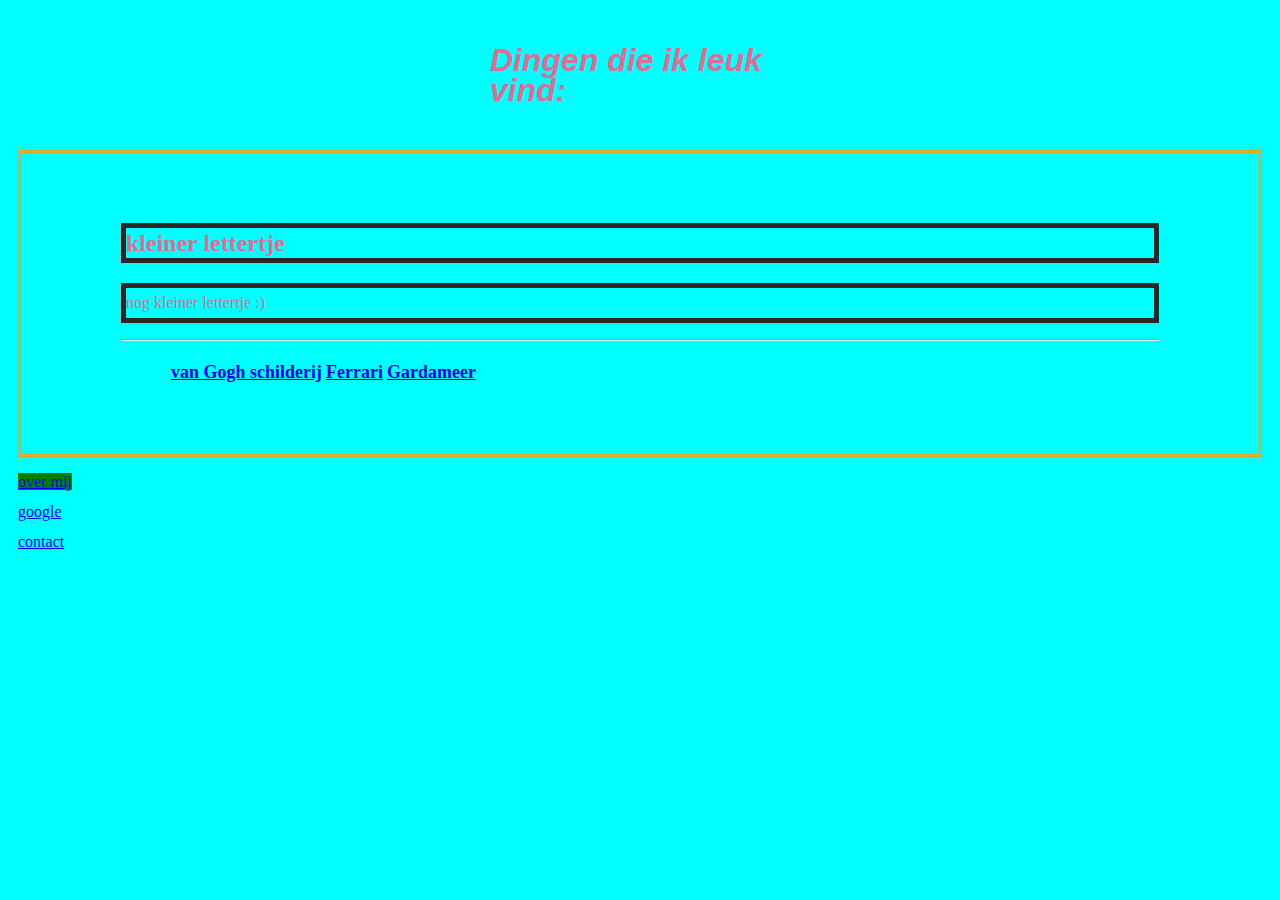
<file: opdracht M01L03-10/index.html>
<!DOCTYPE html>
<html>

<head>

  <link rel="stylesheet" type="text/css" href="styles.css">
  <!-- hier zet je de code in de head tags -->
  <title> Eerste probeerselpagina</title>

</head>

<body>
  <header>
    <!-- hier zet je de code in de body tags-->
    <h1>Dingen die ik leuk vind:</h1>
  </header>
  <main>
    <h2 class="black-border">kleiner lettertje</h2>
    <p class="black-border">nog kleiner lettertje :)</p>
    <hr>
    <nav>
      <ul>
        <li><a href= "https://image.posterlounge.nl/images/big/1329962.jpg">van Gogh schilderij</a></li>
        <li><a href= "https://topgear.nl/app/uploads/2019/07/Ferrari_SUV_rearquarter-e1566395222814.jpg">Ferrari</a></li>
        <li><a href= "https://media.tuicontent.nl/p/header/vakantie-gardameer.jpg">Gardameer</a></li>
      </ul>
    </nav>
  </main>
  <footer>
    <a href="about.html" id="green-background">over mij</a>
    <br>
    <a href="https://ww.google.com" target="_blank">google</a>
    <br>
    <a href= "contact.html">contact</a>
  </footer>
</body>

</html>
</file>
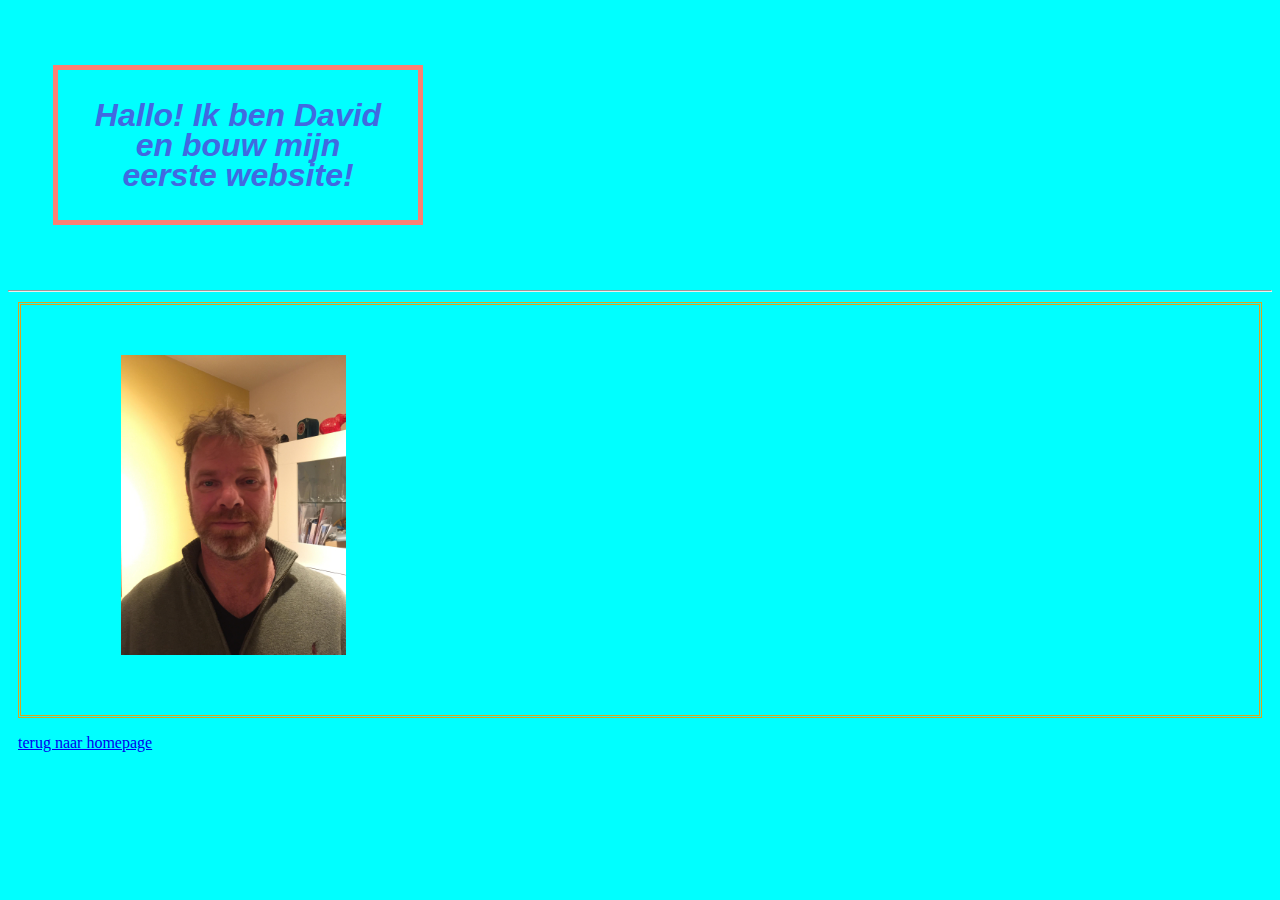
<file: opdracht M01L03-10/about.html>
<!DOCTYPE html>
<html lang="en">


<head>

  <meta charset="UTF-8">
  <meta name="viewport" content="width=device-width, initial-scale=1.0">
  <link rel="stylesheet" type="text/css" href="styles.css">
  <title>Document</title>
</head>

<body>
  <header>
    <h1 id="about_titel"> Hallo! Ik ben David en bouw  mijn eerste website!</h1>
  </header>
  <hr>
  <main>
    <img src="Image-1.png" height="300" />
  </main>
  <nav>
    <a href="index.html">terug naar homepage</a>
  </nav>
</body>

</html>
</file>
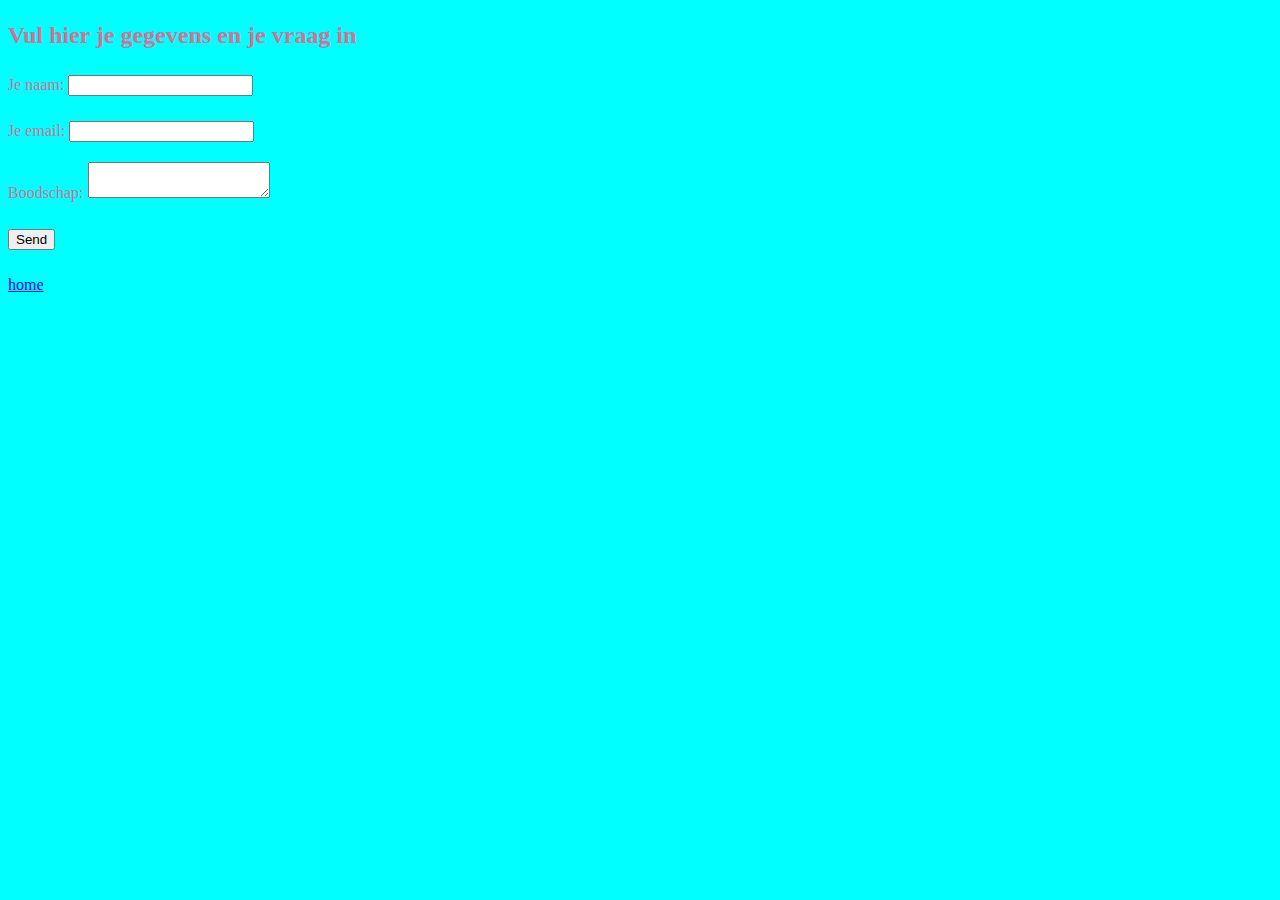
<file: opdracht M01L03-10/contact.html>
<!DOCTYPE html>
<html>
       <head>
        <link rel="stylesheet" type="text/css" href="styles.css">
         <title> contactformulier</title>
       </head>
       <body>
           <h2>Vul hier je gegevens en je vraag in</h2>
        <form name="contact" method="POST" data-netlify="true">
            <p>
              <label>Je naam: <input type="text" name="name" /></label>   
            </p>
            <p>
              <label>Je email: <input type="email" name="email" /></label>
            </p>
            <p>
              <label>Boodschap: <textarea name="message"></textarea></label>
            </p>
            <p>
              <button type="submit">Send</button>
            </p>
          </form>
          <a href= "index.html">home</a>
       </body>
</html>
</file>
<file: opdracht M01L03-10/styles.css>
body {
    color: red; 
}

#about_titel {
    color: royalblue; border: 5px solid salmon; 
    margin: 20px; 
    padding: 30px; 
    text-align: center;
}

header {
    border: 5px dotted aqua; 
    margin: 10px;
    padding-top: 30px;
    padding-right: 10px;
    padding-bottom: 30px;
    padding-left: 10px;

}

main {
    border: goldenrod double ; 
    margin: 10px;
    padding: 50px 100px ;

    
}

footer {
    margin: 10px;
}

nav {
    margin: 10px;
}

.black-border {
    border: 5px solid rgb(48, 37, 37)
}

#green-background {
    background-color: green;
}

li {
    color: pink; font-size: large; 
    font-weight: bold;
    display: inline;
}


h1 {
    font-style: italic; 
    font-family: Arial, Helvetica, sans-serif ;
    margin: 0 auto;
    width: 300px;
}

@media screen and (min-width: 1024px) {
  body {background-color: aqua; color: palevioletred; line-height: 30px;}
}
</file>
